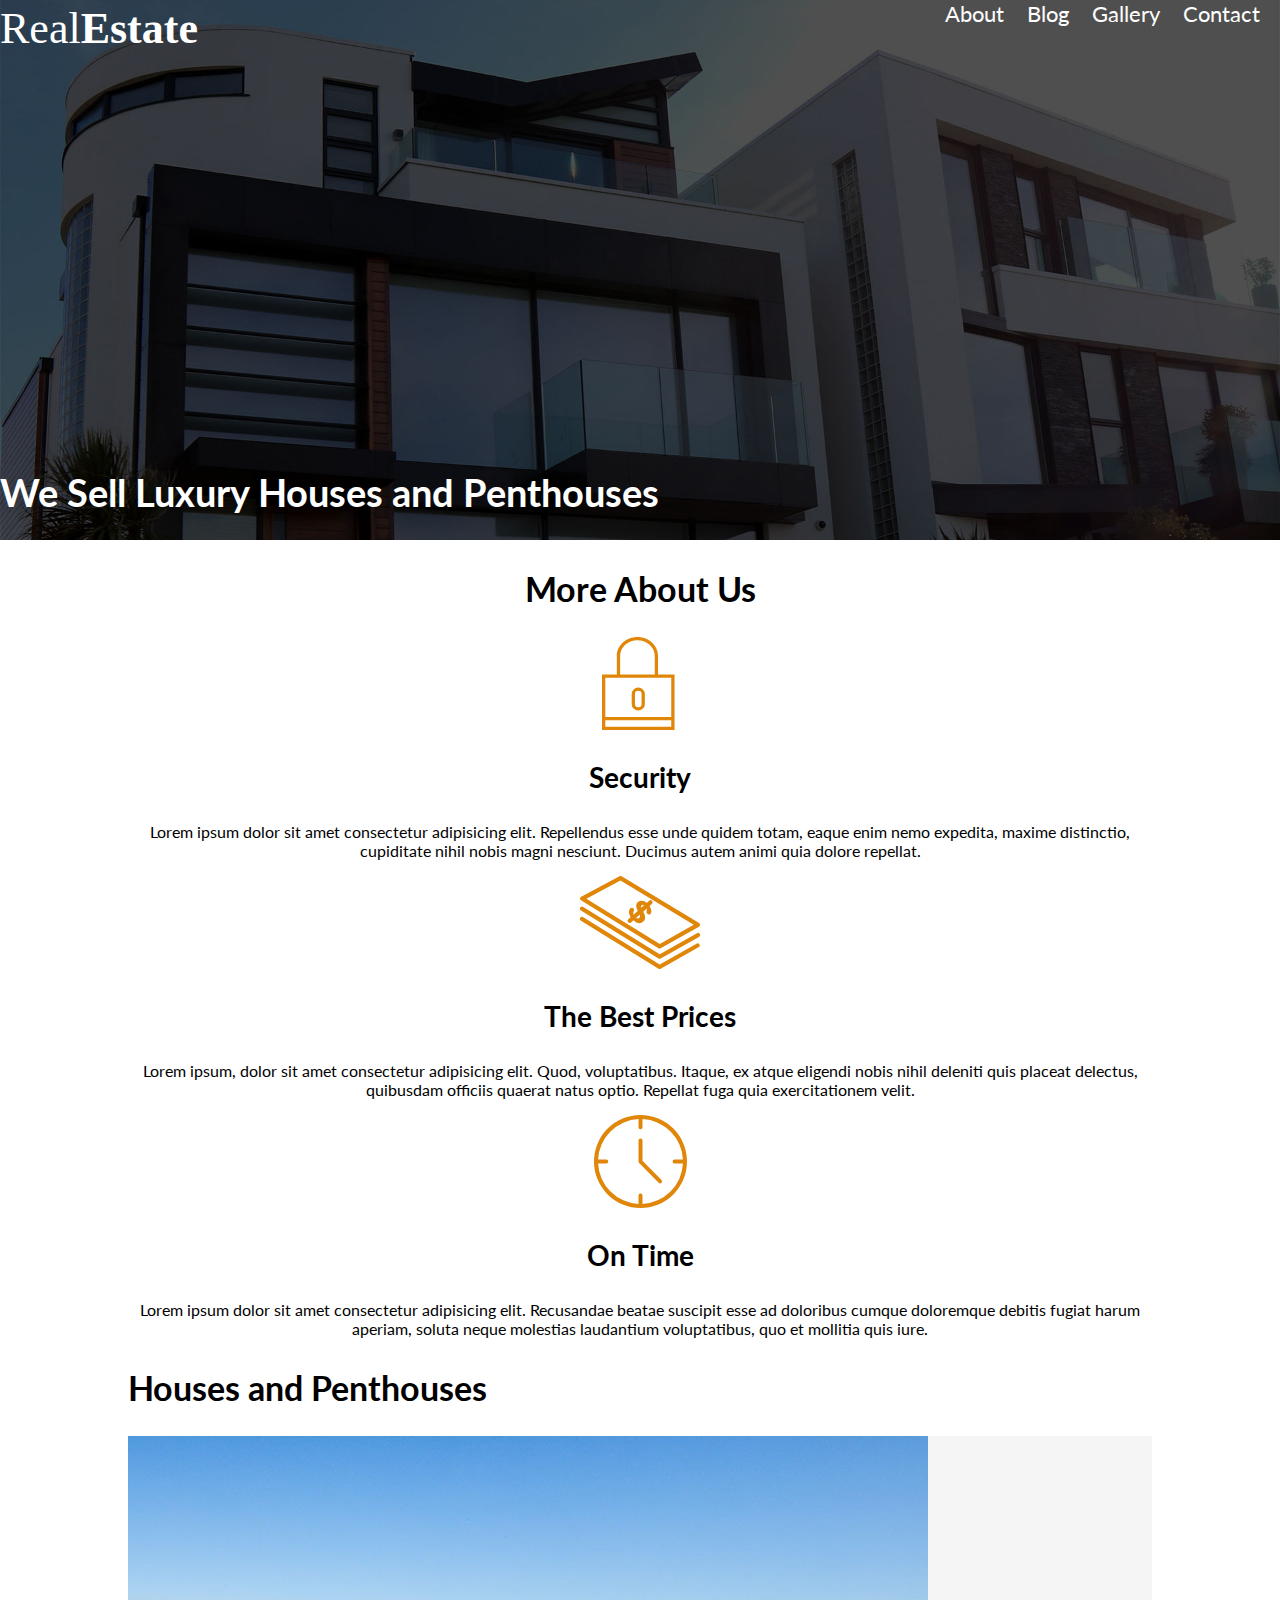
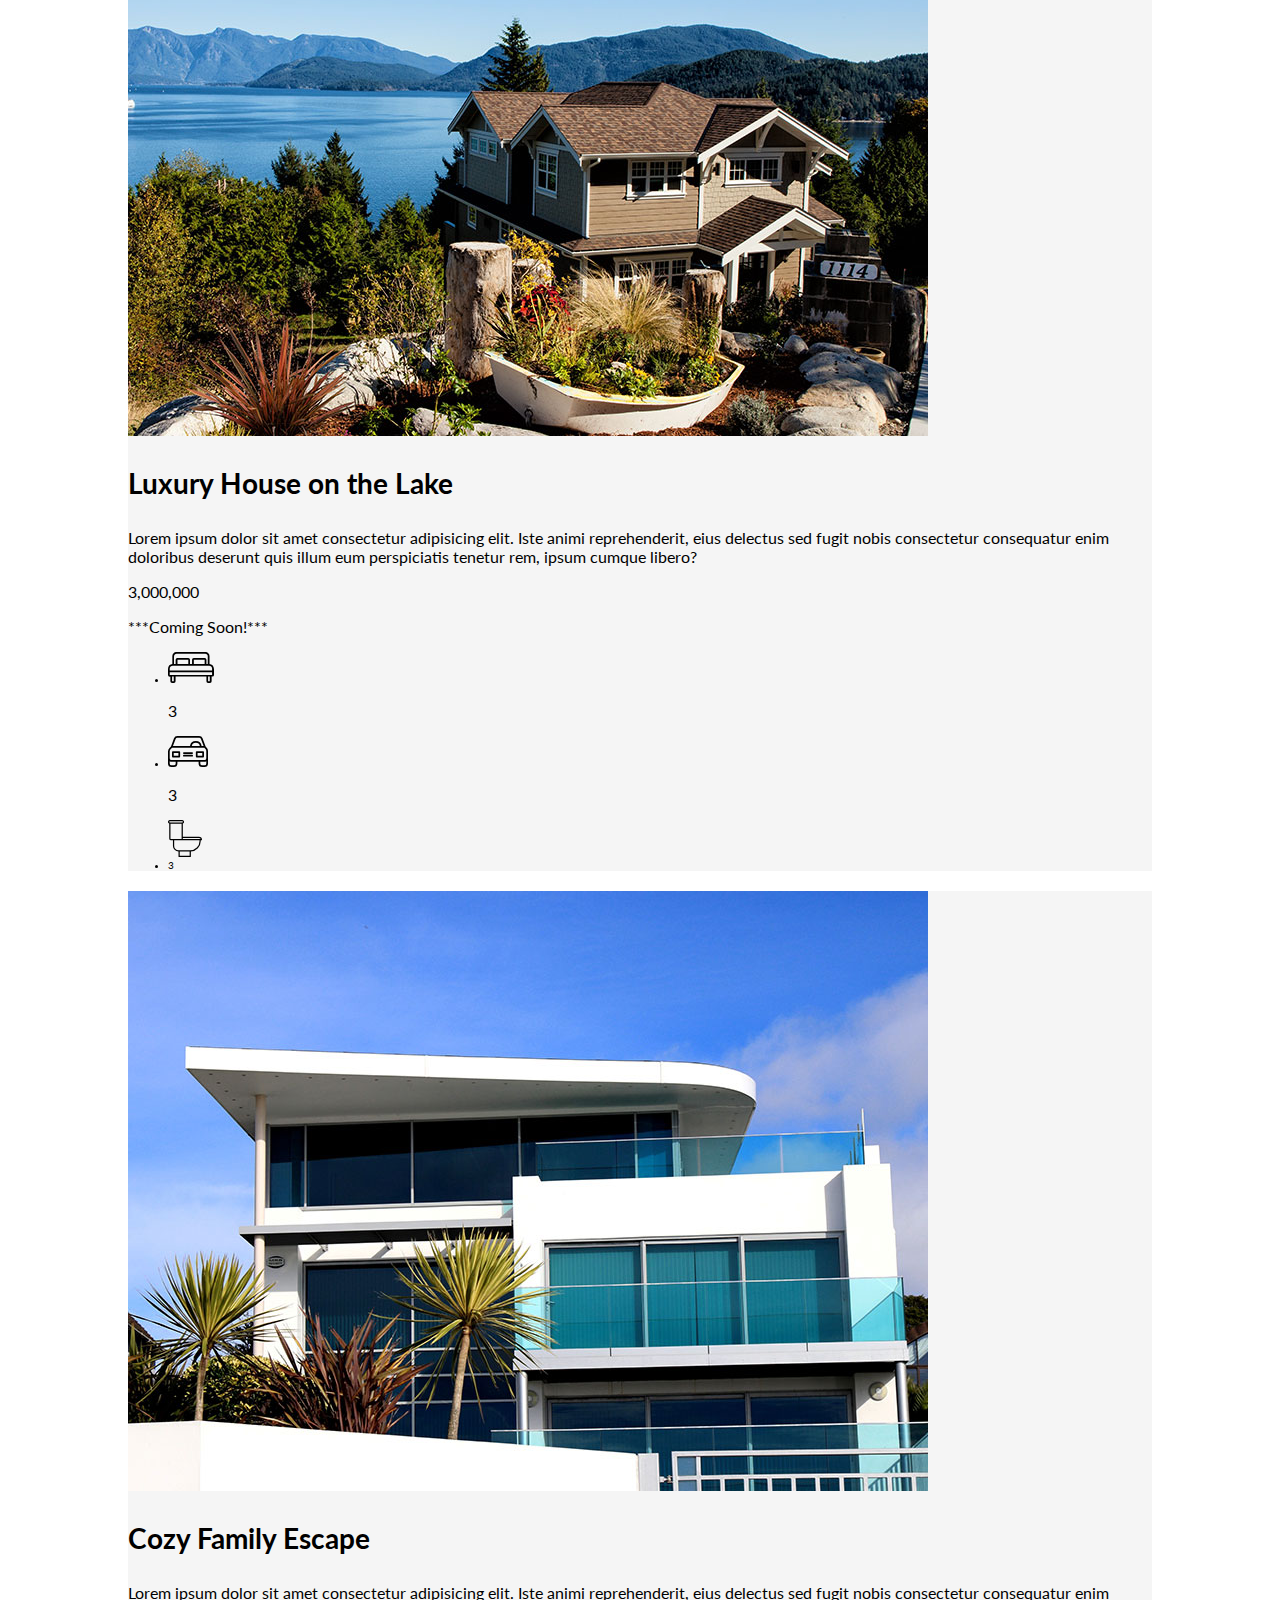
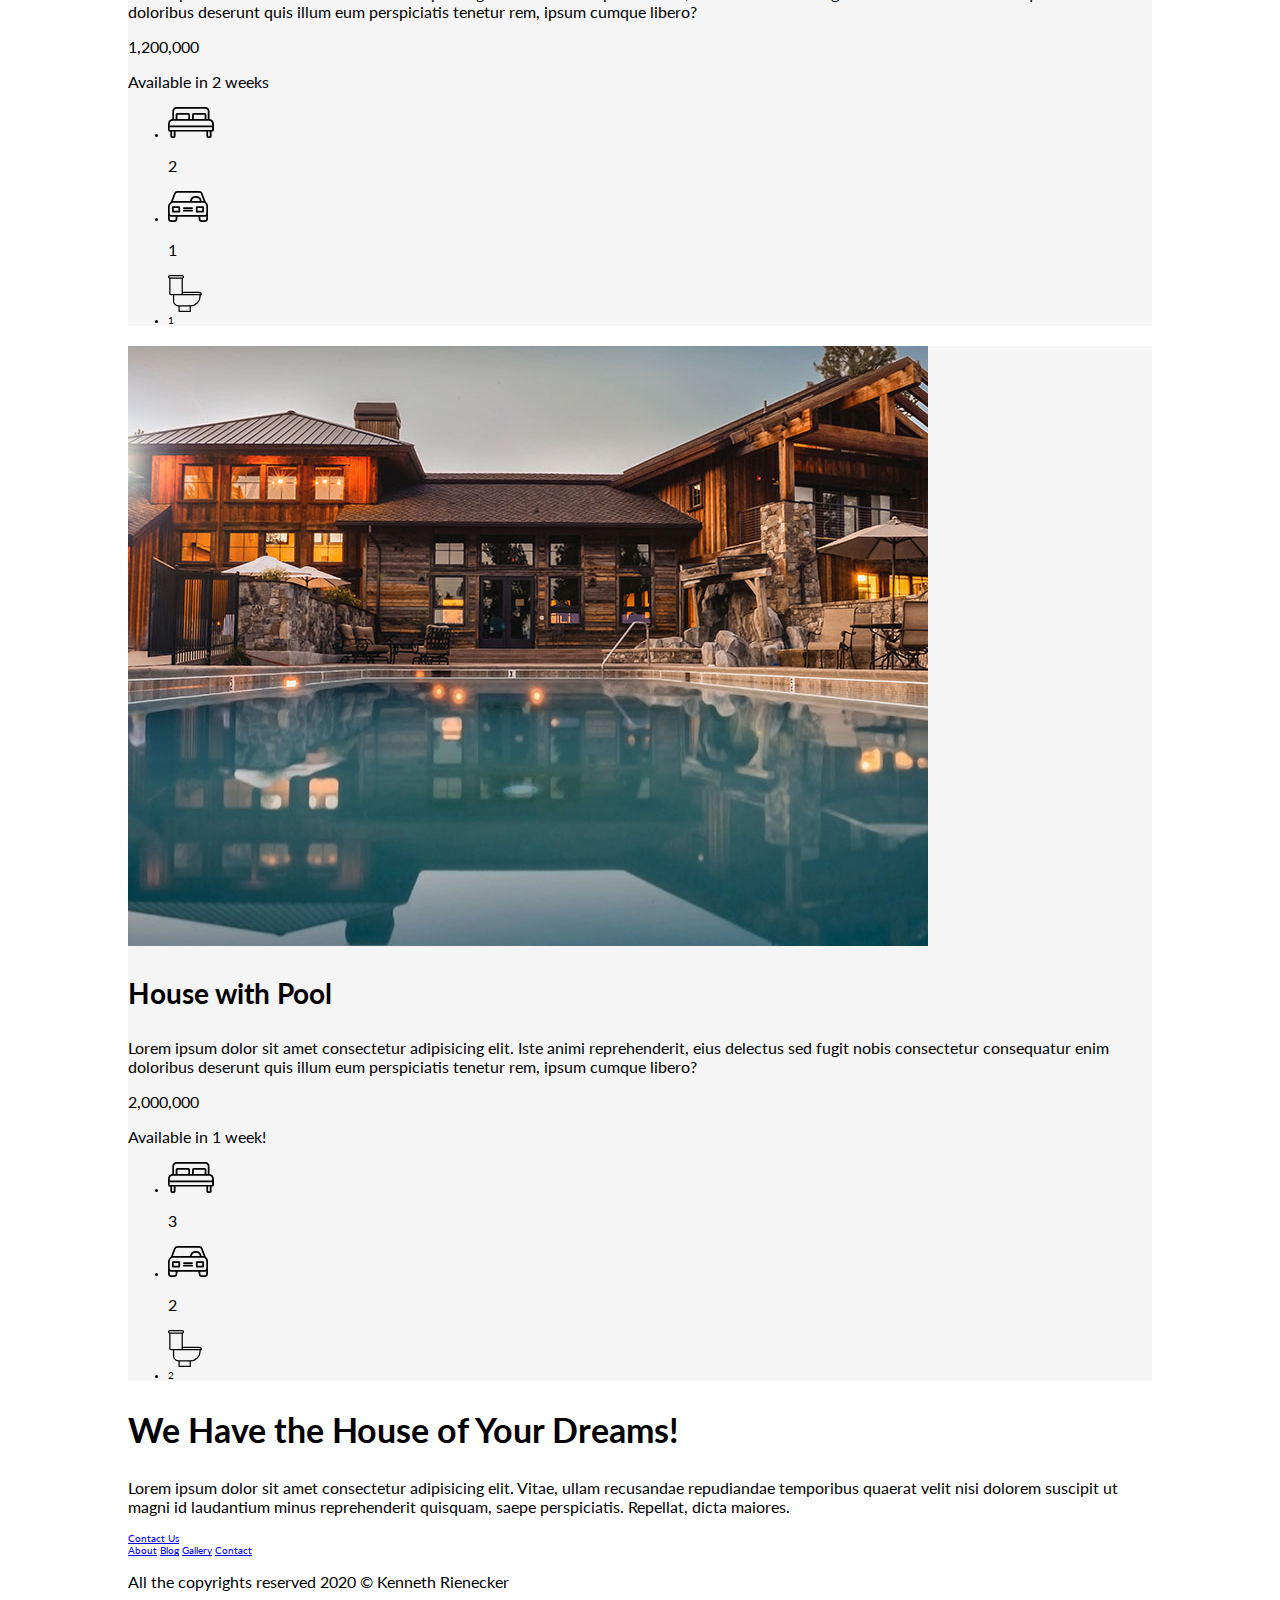
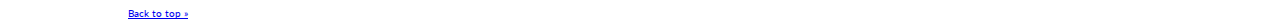
<file: index.html>
<!DOCTYPE html>
<html lang="en">
<head>
    <meta charset="UTF-8">
    <meta name="viewport" content="width=device-width, initial-scale=1.0">
    <link href="https://fonts.googleapis.com/css2?family=Lato:wght@300;400;700&display=swap" rel="stylesheet">
    <link rel="normalize" href="css/normalize.css">
    <link rel="stylesheet" href="css/mystyle.css">
    <title>Real Estate Agency</title>
</head>
<body>
    <header class="site-header-init">
   <div class="content-header">
        <div class="bar">
             <img src="img/logo.svg" alt="logo">

            <nav class="menu">
               <a href="about.html">About</a>
              <a href="blog.html">Blog</a>
               <a href="gallery.html">Gallery</a>
               <a href="contact.html">Contact</a>
           </nav>
        </div><!--close the bar-->
        <h1>We Sell Luxury Houses and Penthouses</h1>
    </div><!--closes content header-->
    </header>
<div class="container">
        <section>
            <h2 class="center">More About Us</h2>

            <div class="icon">
                <img src="img/icono1.svg" alt="security icon">
                <h3>Security</h3>
                <p>Lorem ipsum dolor sit amet consectetur adipisicing elit. Repellendus esse unde quidem totam, eaque enim nemo expedita, maxime distinctio, cupiditate nihil nobis magni nesciunt. Ducimus autem animi quia dolore repellat.</p>
            </div><!--closes first icon-->

            <div class="icon">
                <img src="img/icono2.svg" alt="price icon">
                <h3>The Best Prices</h3>
                <p>Lorem ipsum, dolor sit amet consectetur adipisicing elit. Quod, voluptatibus. Itaque, ex atque eligendi nobis nihil deleniti quis placeat delectus, quibusdam officiis quaerat natus optio. Repellat fuga quia exercitationem velit.</p>
            </div>

            <div class="icon">
                <img src="img/icono3.svg" alt= "On time icon">
                <h3>On Time</h3>
                <p>Lorem ipsum dolor sit amet consectetur adipisicing elit. Recusandae beatae suscipit esse ad doloribus cumque doloremque debitis fugiat harum aperiam, soluta neque molestias laudantium voluptatibus, quo et mollitia quis iure.</p>
            </div>
        </section>

        <main>
            <h2>Houses and Penthouses</h2>

            <div class="product">
            <!--Image First House annuncio1.jpg-->
                <img src="img/anuncio1.jpg" alt="house 1">
                <h3>Luxury House on the Lake</h3>
                <p>Lorem ipsum dolor sit amet consectetur adipisicing elit. Iste animi reprehenderit, eius delectus sed fugit nobis consectetur consequatur enim doloribus deserunt quis illum eum perspiciatis tenetur rem, ipsum cumque libero?</p>
                <p>3,000,000</p>
                <p>***Coming Soon!***</p>
                <ul>
                    <li> 
                    <img src="img/icono_dormitorio.svg" alt="bedrooms icon">
                    <p>3</p>
                    </li>
                    <li>
                        <img src="img/icono_estacionamiento.svg" alt="parking spaces icon">
                        <p>3</p>
                    </li>
                    <img src="img/icono_wc.svg" alt="wc icon">
                    <li>3</li>
                </ul>
            </div><!--closes first product-->
            <div class="product">
        <!--Image Second House annuncio1.jpg--> 
                        <img src="img/anuncio2.jpg" alt="house 2">
                <h3>Cozy Family Escape</h3>
                <p>Lorem ipsum dolor sit amet consectetur adipisicing elit. Iste animi reprehenderit, eius delectus sed fugit nobis consectetur consequatur enim doloribus deserunt quis illum eum perspiciatis tenetur rem, ipsum cumque libero?</p>
                <p>1,200,000</p>
                <p>Available in 2 weeks</p>
                <ul>
                    <li> 
                    <img src="img/icono_dormitorio.svg" alt="bedrooms icon">
                    <p>2</p>
                    </li>
                    <li>
                        <img src="img/icono_estacionamiento.svg" alt="parking spaces icon">
                        <p>1</p>
                    </li>
                    <img src="img/icono_wc.svg" alt="wc icon">
                    <li>1</li>
                </ul>
            </div>
            
            <div class="product">
        <!--Image third House annuncio1.jpg--> 
        
                <img src="img/anuncio3.jpg" alt="house 3">
                <h3>House with Pool</h3>
                <p>Lorem ipsum dolor sit amet consectetur adipisicing elit. Iste animi reprehenderit, eius delectus sed fugit nobis consectetur consequatur enim doloribus deserunt quis illum eum perspiciatis tenetur rem, ipsum cumque libero?</p>
                <p>2,000,000</p>
                <p>Available in 1 week!</p>
                <ul>
                    <li> 
                        <img src="img/icono_dormitorio.svg" alt="bedrooms icon">
                        <p>3</p>
                    </li>
                    <li>
                        <img src="img/icono_estacionamiento.svg" alt="parking spaces icon">
                        <p>2</p>
                    </li>
                    <img src="img/icono_wc.svg" alt="wc icon">
                    <li>2</li>
                </ul>

            </div>
        </main>

        <section>
            <h2>We Have the House of Your Dreams!</h2>
            <p>Lorem ipsum dolor sit amet consectetur adipisicing elit. Vitae, ullam recusandae repudiandae temporibus quaerat velit nisi dolorem suscipit ut magni id laudantium minus reprehenderit quisquam, saepe perspiciatis. Repellat, dicta maiores.</p>
            <a href="contact.html"> Contact Us</a>

        </section>

        <footer>
            <nav>
                <a href="about.html">About</a>
                <a href="blog.html">Blog</a>
                <a href="gallery.html">Gallery</a>
                <a href="contact.html">Contact</a>
            </nav>
            <p>All the copyrights reserved 2020 &copy; Kenneth Rienecker</p>
            <a href="#top">Back to top &raquo;</a>
        </footer>
</div><!--closes container-->
</body>
</html>
</file>
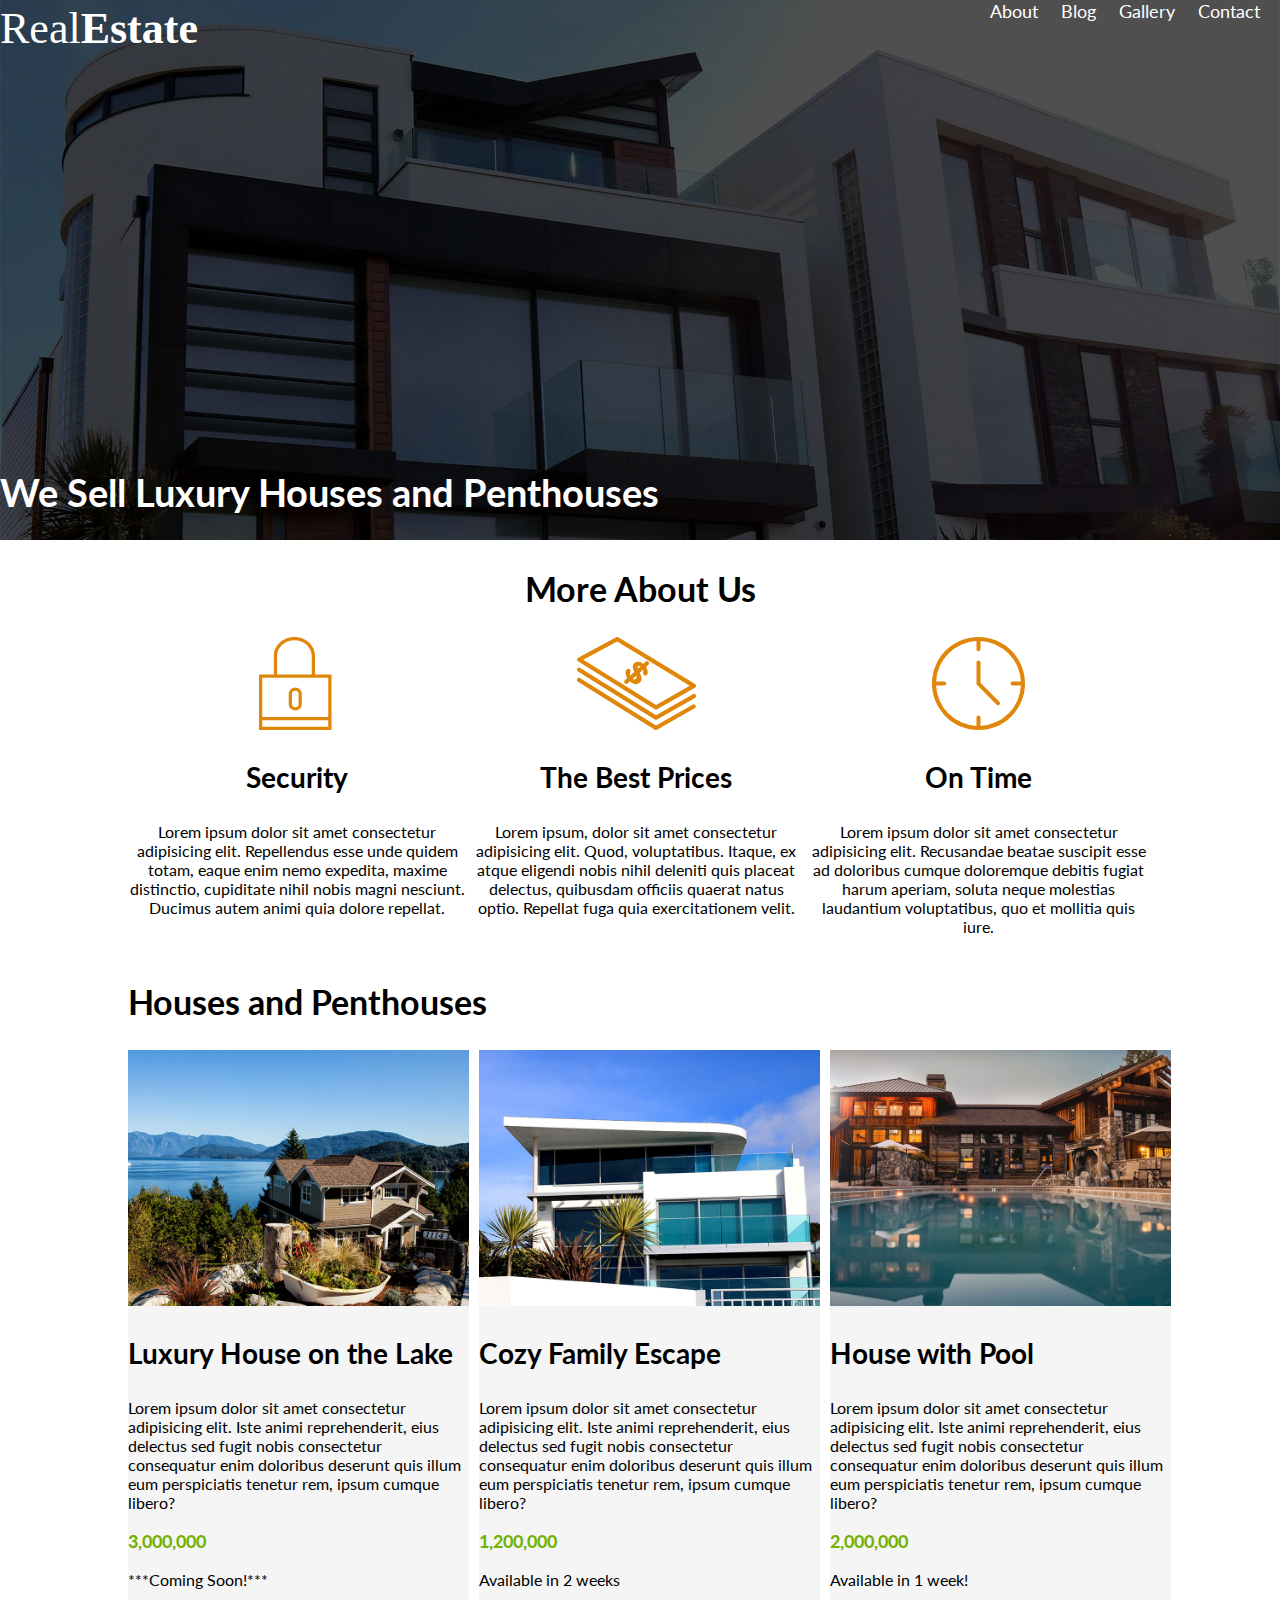
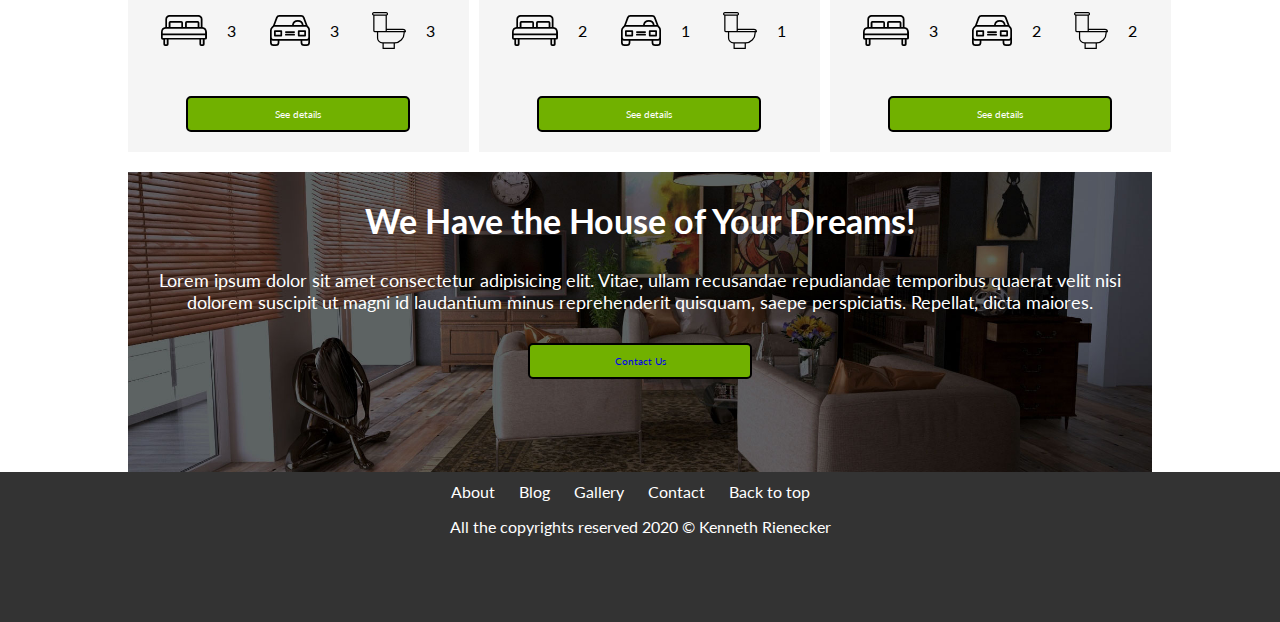
<file: Project/index.html>
<!DOCTYPE html>
<html lang="en">
<head>
    <meta charset="UTF-8">
    <meta name="viewport" content="width=device-width, initial-scale=1.0">
    <link href="https://fonts.googleapis.com/css2?family=Lato:wght@300;400;700&display=swap" rel="stylesheet">
    <link rel="normalize" href="css/normalize.css">
    <link rel="stylesheet" href="css/mystyle.css">
    <title>Real Estate Agency</title>
</head>
<body>
    <header class="site-header-init">
   <div class="content-header">
        <div class="bar">
            <a href="index.html">
                <img src="img/logo.svg" alt= "logo">
            </a>

            <div class="mobile-menu">
                <a href="#menu">
                    <img src="img/barras.svg" alt="hamburger menu">
                </a>
            </div>
            
            <nav id="menu" class="menu">
               <a href="about.html">About</a>
              <a href="blog.html">Blog</a>
               <a href="gallery.html">Gallery</a>
               <a href="contact.html">Contact</a>
           </nav>
        </div><!--close the bar-->
        <h1>We Sell Luxury Houses and Penthouses</h1>
    </div><!--closes content header-->
    </header>
<div class="container">
        <section>
            <h2 class="center">More About Us</h2>
                <div class="icon-container">
                    <div class="icon">
                        <img src="img/icono1.svg" alt="security icon">
                        <h3>Security</h3>
                        <p>Lorem ipsum dolor sit amet consectetur adipisicing elit. Repellendus esse unde quidem totam, eaque enim nemo expedita, maxime distinctio, cupiditate nihil nobis magni nesciunt. Ducimus autem animi quia dolore repellat.</p>
                    </div><!--closes first icon-->

                    <div class="icon">
                        <img src="img/icono2.svg" alt="price icon">
                        <h3>The Best Prices</h3>
                        <p>Lorem ipsum, dolor sit amet consectetur adipisicing elit. Quod, voluptatibus. Itaque, ex atque eligendi nobis nihil deleniti quis placeat delectus, quibusdam officiis quaerat natus optio. Repellat fuga quia exercitationem velit.</p>
                    </div>

                    <div class="icon">
                        <img src="img/icono3.svg" alt= "On time icon">
                        <h3>On Time</h3>
                        <p>Lorem ipsum dolor sit amet consectetur adipisicing elit. Recusandae beatae suscipit esse ad doloribus cumque doloremque debitis fugiat harum aperiam, soluta neque molestias laudantium voluptatibus, quo et mollitia quis iure.</p>
                    </div>
                </div>
            </section>

            <main>
                <h2>Houses and Penthouses</h2>
                <div class="product-container">
                <div class="product">
                <!--Image First House annuncio1.jpg-->
                    <img src="img/anuncio1.jpg" alt="house 1">
                    <h3>Luxury House on the Lake</h3>
                    <p>Lorem ipsum dolor sit amet consectetur adipisicing elit. Iste animi reprehenderit, eius delectus sed fugit nobis consectetur consequatur enim doloribus deserunt quis illum eum perspiciatis tenetur rem, ipsum cumque libero?</p>
                    <p class="price">3,000,000</p>
                    <p>***Coming Soon!***</p>
                    <ul>
                        <li> 
                        <img src="img/icono_dormitorio.svg" alt="bedrooms icon">
                        <p>3</p>
                        </li>
                        <li>
                            <img src="img/icono_estacionamiento.svg" alt="parking spaces icon">
                            <p>3</p>
                        </li>
                    <li>
                        <img src="img/icono_wc.svg" alt="wc icon">
                        <p>3</p>
                    </li>
                    </ul>

                        <div class="details">
                            <a href="#" class="btn">See details</a>
                    </div>
                </div><!--closes first product-->
                <div class="product">
        <!--Image Second House annuncio1.jpg--> 
                        <img src="img/anuncio2.jpg" alt="house 2">
                <h3>Cozy Family Escape</h3>
                <p>Lorem ipsum dolor sit amet consectetur adipisicing elit. Iste animi reprehenderit, eius delectus sed fugit nobis consectetur consequatur enim doloribus deserunt quis illum eum perspiciatis tenetur rem, ipsum cumque libero?</p>
                <p class="price">1,200,000</p>
                <p>Available in 2 weeks</p>
                <ul>
                    <li> 
                    <img src="img/icono_dormitorio.svg" alt="bedrooms icon">
                    <p>2</p>
                    </li>
                    <li>
                    <img src="img/icono_estacionamiento.svg" alt="parking spaces icon">
                    <p>1</p>
                    </li>
                    <li>
                    <img src="img/icono_wc.svg" alt="wc icon">
                    <p>1</p>
                </li>
                </ul>
    
                <div class="details">
                    <a href="#" class="btn">See details</a>
            </div>
        </div>
            
        <div class="product">
        <!--Image third House annuncio1.jpg--> 
        
                <img src="img/anuncio3.jpg" alt="house 3">
                <h3>House with Pool</h3>
                <p>Lorem ipsum dolor sit amet consectetur adipisicing elit. Iste animi reprehenderit, eius delectus sed fugit nobis consectetur consequatur enim doloribus deserunt quis illum eum perspiciatis tenetur rem, ipsum cumque libero?</p>
                <p class="price">2,000,000</p>
                <p>Available in 1 week!</p>
                <ul>
                    <li> 
                        <img src="img/icono_dormitorio.svg" alt="bedrooms icon">
                        <p>3</p>
                    </li>
                    <li>
                        <img src="img/icono_estacionamiento.svg" alt="parking spaces icon">
                        <p>2</p>
                    </li>
                <li>
                    <img src="img/icono_wc.svg" alt="wc icon">
                    <p>2</p>
                </li>
                </ul>
                <div class="details">
                    <a href="#" class="btn">See details</a>
                </div>
            </div>    
        </div><!--closes products container-->
        </main>

        <section class="contact-section">
            <div class="contact-text">
                <h2 class="center">We Have the House of Your Dreams!</h2>
                <p class="contat-text">Lorem ipsum dolor sit amet consectetur adipisicing elit. Vitae, ullam recusandae repudiandae temporibus quaerat velit nisi dolorem suscipit ut magni id laudantium minus reprehenderit quisquam, saepe perspiciatis. Repellat, dicta maiores.</p>
                
                <div clas="contact-btn">
                <a class="btn" href="contact.html"> Contact Us</a>
                </div>
            </div>
            
        </section>
    </div><!--closes container-->
        <footer>
            <nav>
                <a href="about.html">About</a>
                <a href="blog.html">Blog</a>
                <a href="gallery.html">Gallery</a>
                <a href="contact.html">Contact</a>
                <a href="#top">Back to top</a>
            </nav>
            <p>All the copyrights reserved 2020 &copy; Kenneth Rienecker</p>
           
        </footer>

</body>
</html>
</file>
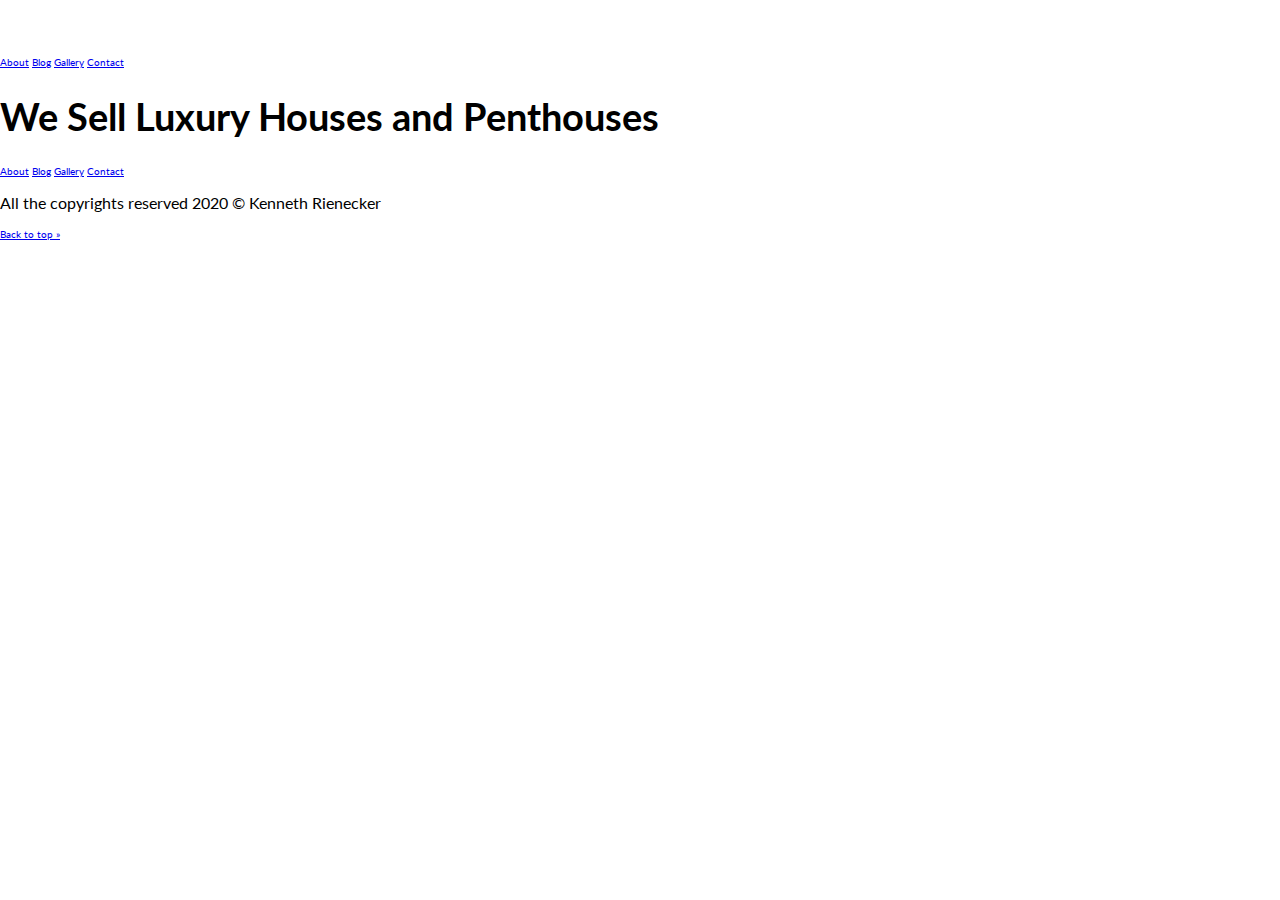
<file: about.html>
<!DOCTYPE html>
<html lang="en">
<head>
    <meta charset="UTF-8">
    <meta name="viewport" content="width=device-width, initial-scale=1.0">
    <title>About</title>
    <link href="https://fonts.googleapis.com/css2?family=Lato:wght@300;400;700&display=swap" rel="stylesheet">
    <link rel="stylesheet" href="css/mystyle.css">
</head>

<body>
    <header>
        <img src="img/logo.svg" alt="logo">

        <nav>
            <a href="about.html">About</a>
            <a href="blog.html">Blog</a>
            <a href="gallery.html">Gallery</a>
            <a href="contact.html">Contact</a>
        </nav>

        <h1>We Sell Luxury Houses and Penthouses</h1>
    </header>
    <main>

    </main>
    
    <footer>
        <nav>
            <a href="about.html">About</a>
            <a href="blog.html">Blog</a>
            <a href="gallery.html">Gallery</a>
            <a href="contact.html">Contact</a>
        </nav>
        <p>All the copyrights reserved 2020 &copy; Kenneth Rienecker</p>
        <a href="#top">Back to top &raquo;</a>
    </footer>
</body>

</html>
</file>
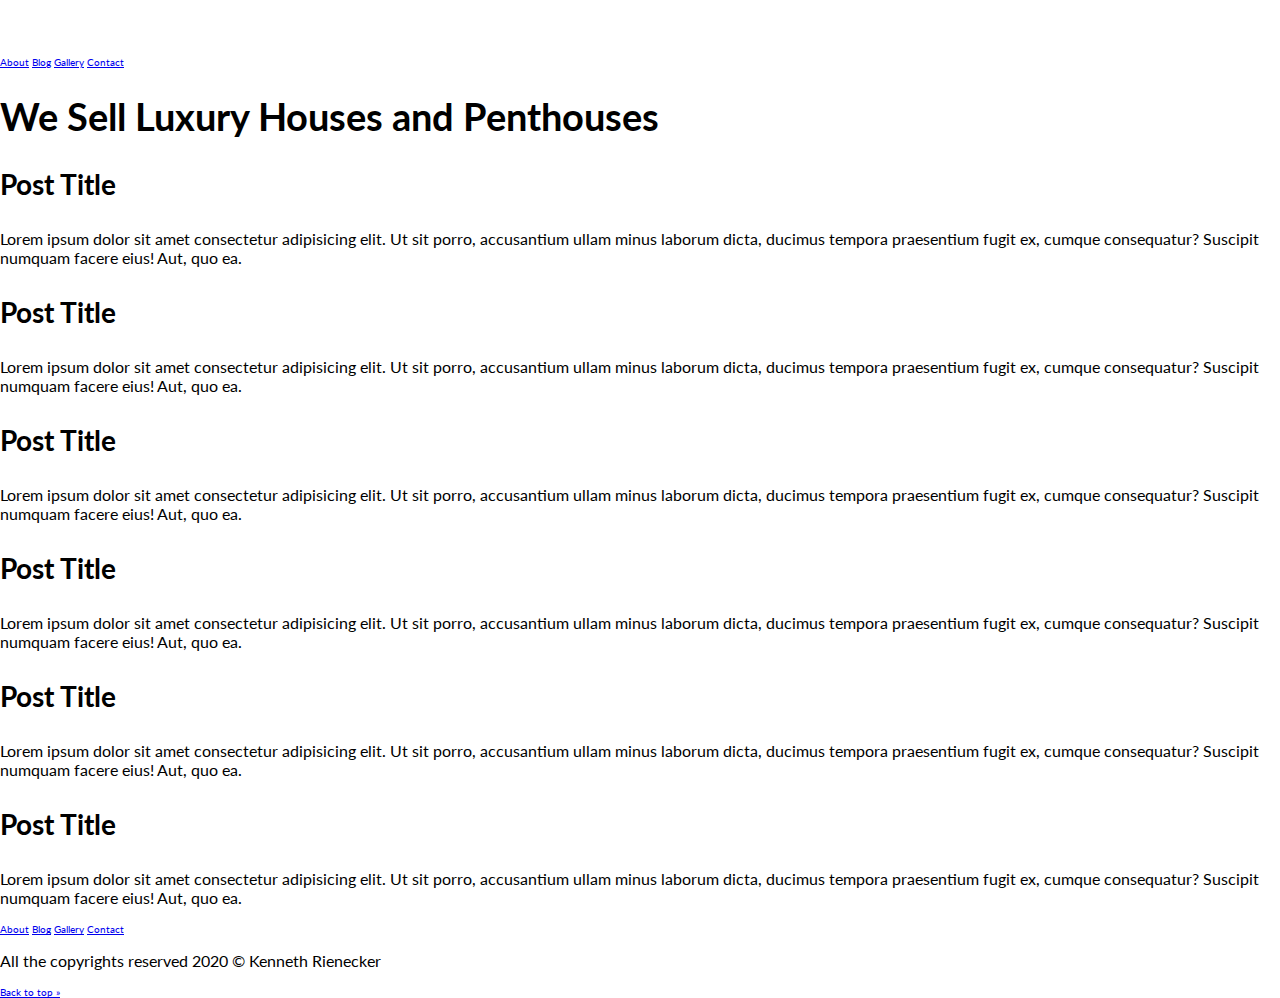
<file: blog.html>
<!DOCTYPE html>
<html lang="en">
<head>
    <meta charset="UTF-8">
    <meta name="viewport" content="width=device-width, initial-scale=1.0">
    <title>Blog</title>
    <link href="https://fonts.googleapis.com/css2?family=Lato:wght@300;400;700&display=swap" rel="stylesheet">
    <link rel="stylesheet" href="css/mystyle.css">
</head>

<body>
    <header>
        <img src="img/logo.svg" alt="logo">

        <nav>
            <a href="about.html">About</a>
            <a href="blog.html">Blog</a>
            <a href="gallery.html">Gallery</a>
            <a href="contact.html">Contact</a>
        </nav>

        <h1>We Sell Luxury Houses and Penthouses</h1>
    </header>
    <main>
        <div class="post">
            <h3> Post Title</h3>
            <p>Lorem ipsum dolor sit amet consectetur adipisicing elit. Ut sit porro, accusantium ullam minus laborum dicta, ducimus tempora praesentium fugit ex, cumque consequatur? Suscipit numquam facere eius! Aut, quo ea.</p>
        </div>

        <div class="post">
            <h3> Post Title</h3>
            <p>Lorem ipsum dolor sit amet consectetur adipisicing elit. Ut sit porro, accusantium ullam minus laborum dicta, ducimus tempora praesentium fugit ex, cumque consequatur? Suscipit numquam facere eius! Aut, quo ea.</p>
        </div>

        <div class="post">
            <h3> Post Title</h3>
            <p>Lorem ipsum dolor sit amet consectetur adipisicing elit. Ut sit porro, accusantium ullam minus laborum dicta, ducimus tempora praesentium fugit ex, cumque consequatur? Suscipit numquam facere eius! Aut, quo ea.</p>
        </div>

        <div class="post">
            <h3> Post Title</h3>
            <p>Lorem ipsum dolor sit amet consectetur adipisicing elit. Ut sit porro, accusantium ullam minus laborum dicta, ducimus tempora praesentium fugit ex, cumque consequatur? Suscipit numquam facere eius! Aut, quo ea.</p>
        </div>

        <div class="post">
            <h3> Post Title</h3>
            <p>Lorem ipsum dolor sit amet consectetur adipisicing elit. Ut sit porro, accusantium ullam minus laborum dicta, ducimus tempora praesentium fugit ex, cumque consequatur? Suscipit numquam facere eius! Aut, quo ea.</p>
        </div>

        <div class="post">
            <h3> Post Title</h3>
            <p>Lorem ipsum dolor sit amet consectetur adipisicing elit. Ut sit porro, accusantium ullam minus laborum dicta, ducimus tempora praesentium fugit ex, cumque consequatur? Suscipit numquam facere eius! Aut, quo ea.</p>
        </div>

    </main>
    
    <footer>
        <nav>
            <a href="about.html">About</a>
            <a href="blog.html">Blog</a>
            <a href="gallery.html">Gallery</a>
            <a href="contact.html">Contact</a>
        </nav>
        <p>All the copyrights reserved 2020 &copy; Kenneth Rienecker</p>
        <a href="#top">Back to top &raquo;</a>
    </footer>
</body>

</html>
</file>
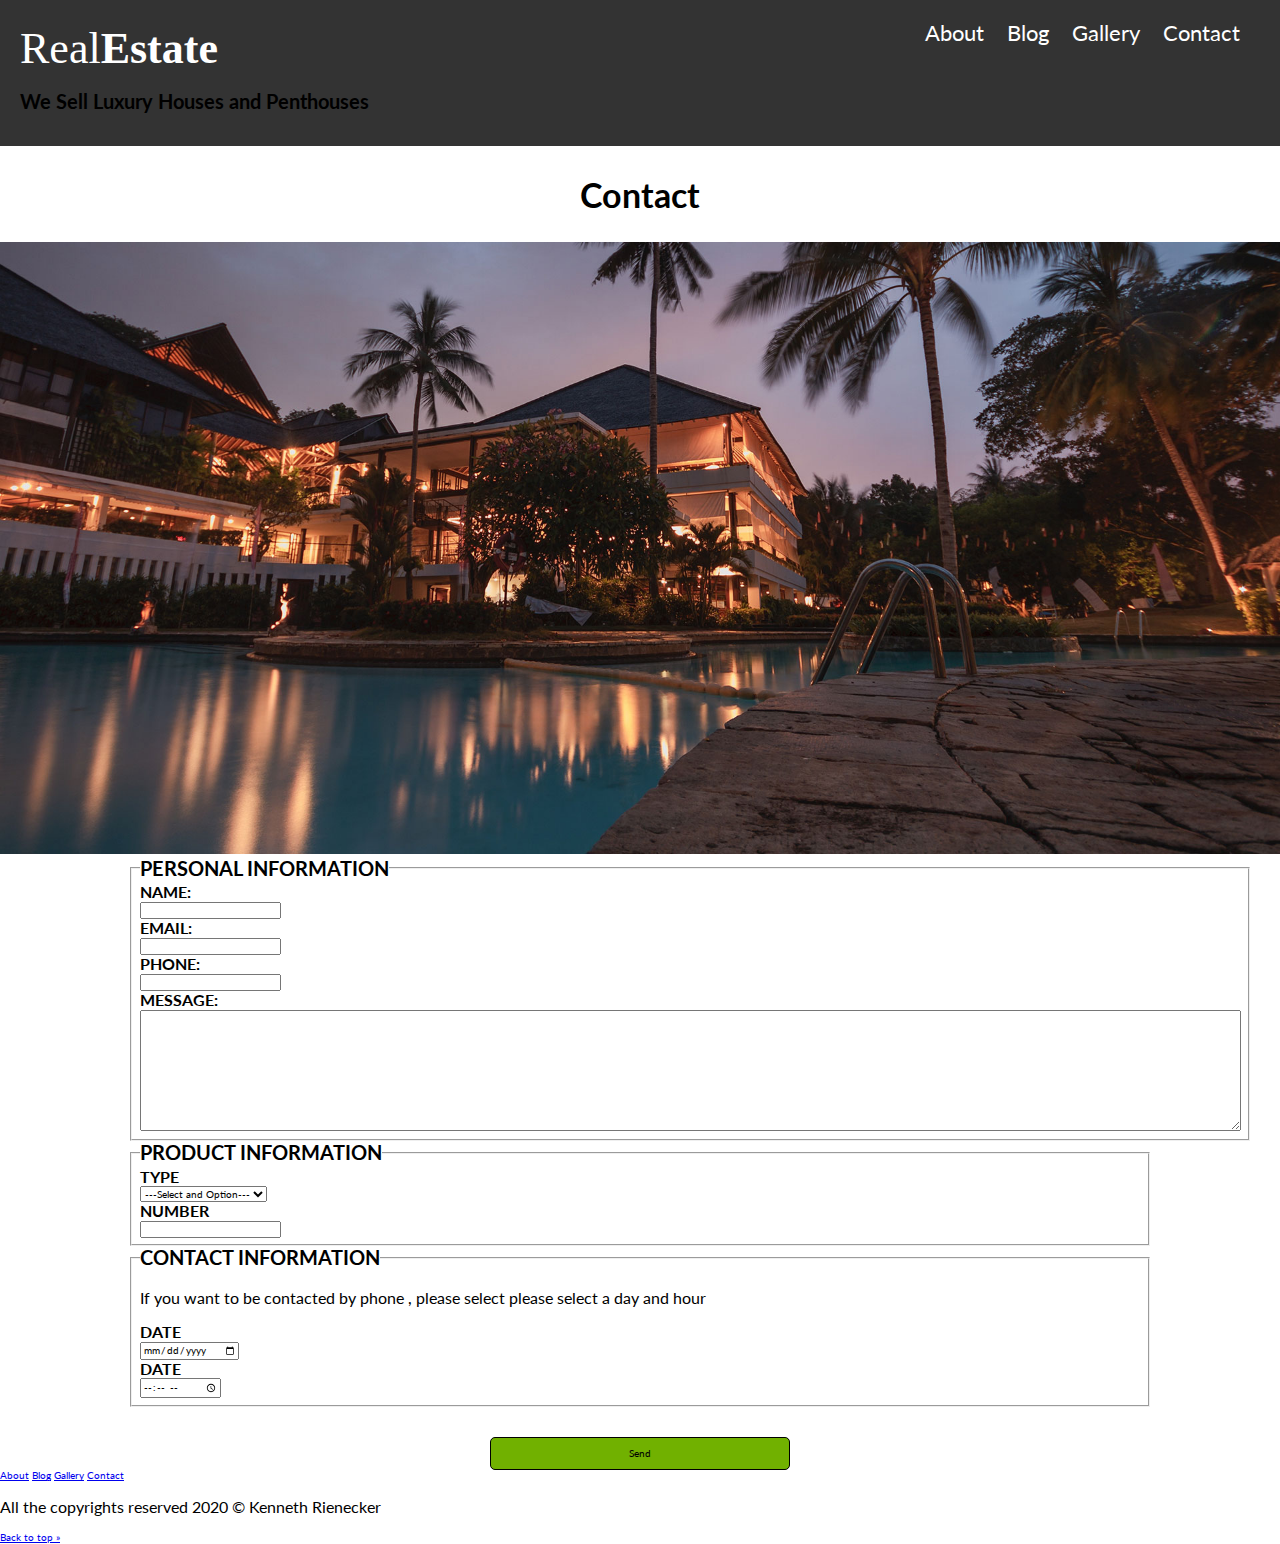
<file: contact.html>
<!DOCTYPE html>
<html lang="en">
<head>
    <meta charset="UTF-8">
    <meta name="viewport" content="width=device-width, initial-scale=1.0">
    <link href="https://fonts.googleapis.com/css2?family=Lato:wght@300;400;700&display=swap" rel="stylesheet">
    <link rel="stylesheet" href="css/mystyle.css">
    <link rel="stylesheet" href="css/normalize.css">
    <link rel="stylesheet" href="css/contact.css">
    <title>Contact</title>
</head>
<body>
    <header class="site-header">
        <div class="content header">
            <div class="bar">
                <a href="index.html"><img src="img/logo.svg" alt="logo"></a>
                <nav class="menu">
                   <a href="about.html">About</a>
                   <a href="blog.html">Blog</a>
                   <a href="gallery.html">Gallery</a>
                   <a href="contact.html">Contact</a>
               </nav>
           </div>
           <h1>We Sell Luxury Houses and Penthouses</h1>
           </div>
   </header>
   <h2 class="center">Contact</h2>
   <img src="img/destacada.jpg" alt="just a picture">
   <main class="container">
        <form action="#">
            <fieldset>
                <legend>Personal Information</legend>
                <label for="name">Name:</label>
                <input type="text" name="name" id="userName">

                <label for="email">Email:</label>
                <input type="text" Email="email" id="userEmail">

                <label for="phone">Phone:</label>
                <input type="tel" Email="phone" id="userPhone">

                <label for="message">Message:</label>
                <textarea name="message" Email="userMessage" cols="180" rows="10"></textarea>
            </fieldset>

            <fieldset>
                <legend>Product Information</legend>
                <label for="type">Type</label>
                <select name="type" id="product">
                    <option value="" selected disabled> ---Select and Option---</option>
                    <option value="sell">Sell</option>
                    <option value="buy">Buy</option>
                </select>

                <label for="number">Number</label>
                <input type="number" name="number" id="productNumber">
            </fieldset>

            <fieldset>
                <legend>Contact Information</legend>
                <p>If you want to be contacted by phone , please select please select a day and hour</p>

                <label for="date">Date</label>
                <input type="date" name="date" id="date">

                <label for="hour">Date</label>
                <input type="time" name="hour" id="hour">
            </fieldset>

            <div class="btn-form">
                <input class="btn" type="submit" value="Send">
            </div>
        </form>

   </main>

   <footer>
    <nav>
        <a href="about.html">About</a>
        <a href="blog.html">Blog</a>
        <a href="gallery.html">Gallery</a>
        <a href="contact.html">Contact</a>
    </nav>
    <p>All the copyrights reserved 2020 &copy; Kenneth Rienecker</p>
    <a href="#top">Back to top &raquo;</a>
</footer>
</body>
</html>
</file>
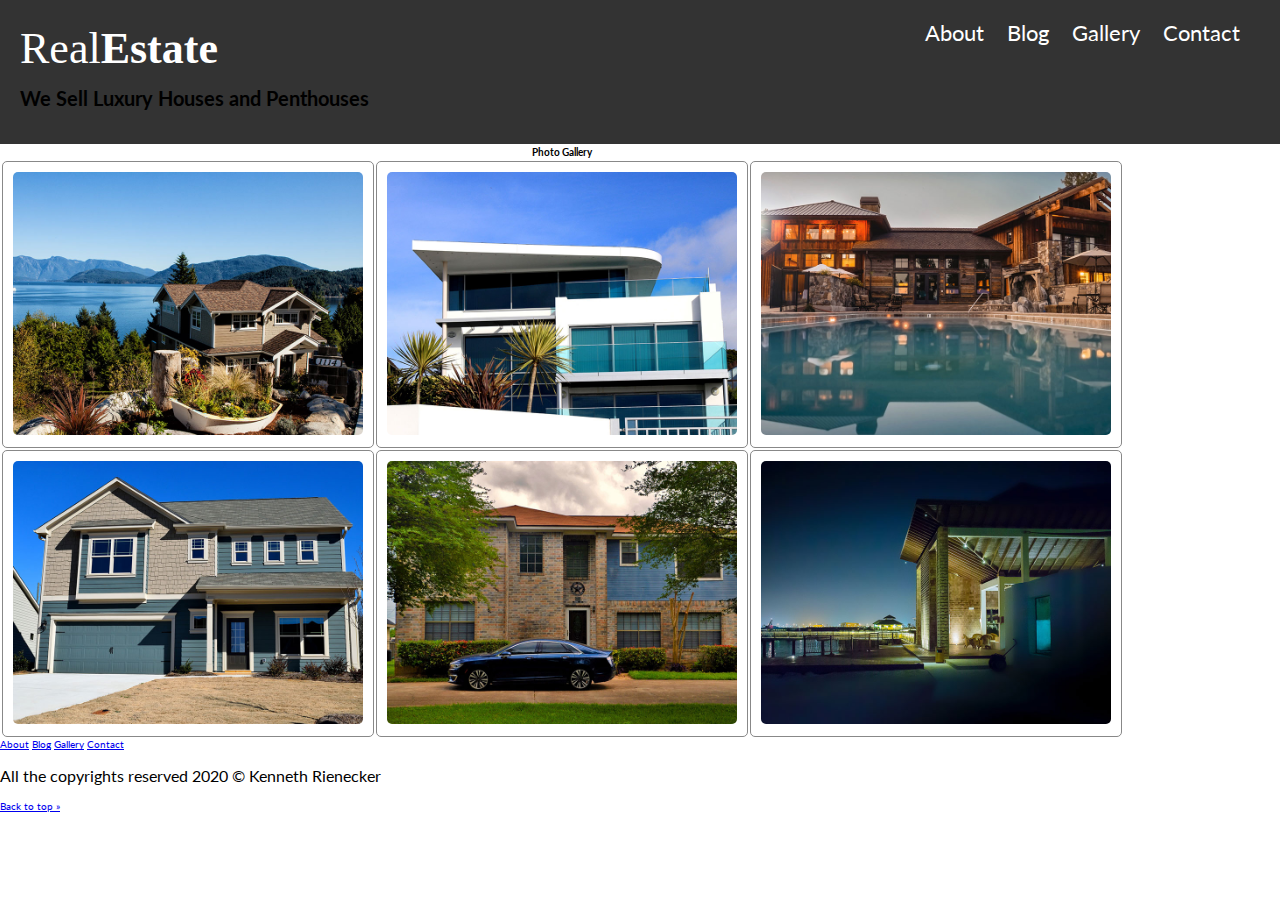
<file: gallery.html>
<!DOCTYPE html>
<html lang="en">
<head>
    <meta charset="UTF-8">
    <meta name="viewport" content="width=device-width, initial-scale=1.0">
    <title>Gallery</title>
    <link href="https://fonts.googleapis.com/css2?family=Lato:wght@300;400;700&display=swap" rel="stylesheet">
    <link rel="stylesheet" href="css/mystyle.css">
    <link rel="stylesheet" href="css/normalize.css">

    <style>
        td{
            border: 1px solid rgb(136,136, 136);
            border-radius: 5px;
            padding: 10px;
        }

        td img{
            width:350px;
            border-radius: 5px;
        }

        td img:hover{
            transform: scale(1.5);
        }
    </style>
</head>

<body>
    <header class="site-header">
         <div class="content header">
             <div class="bar">
                 <img src="img/logo.svg" alt="logo">
                 <nav class="menu">
                    <a href="about.html">About</a>
                    <a href="blog.html">Blog</a>
                    <a href="gallery.html">Gallery</a>
                    <a href="contact.html">Contact</a>
                </nav>
            </div>
            <h1>We Sell Luxury Houses and Penthouses</h1>
            </div>
    </header>

    <main>
        <!--<table border="1">
            <tr>
                <td colspan="3">Students</td>
            </tr>
            <tr>
                <th>name</th>
                <th>age</th>
                <th>grade</th>
            </tr>

            <tr>
                <td>Charles</td>
                <td>28</td>
                <td>A-</td>
            </tr>

            <tr>
                <td>Luis</td>
                <td>22</td>
                <td>F</td>
            </tr>
        </table>-->
        <table>
            <tr>
                <th colspan="3"> Photo Gallery</th>
            </tr>
            <tr>
                <td><img src="img/anuncio1.jpg" alt="photo 1"> </td>
                <td><img src="img/anuncio2.jpg" alt="photo 2"> </td>
                <td><img src="img/anuncio3.jpg" alt="photo 3"> </td>
            </tr>

            <tr>
                <td><img src="img/anuncio4.jpg" alt="photo 4"> </td>
                <td><img src="img/anuncio5.jpg" alt="photo 5"> </td>
                <td><img src="img/anuncio6.jpg" alt="photo 6"> </td>
            </tr>
        </table>

    </main>

    <footer>
        <nav>
            <a href="about.html">About</a>
            <a href="blog.html">Blog</a>
            <a href="gallery.html">Gallery</a>
            <a href="contact.html">Contact</a>
        </nav>
        <p>All the copyrights reserved 2020 &copy; Kenneth Rienecker</p>
        <a href="#top">Back to top &raquo;</a>
    </footer>
</body>

</html>
</file>
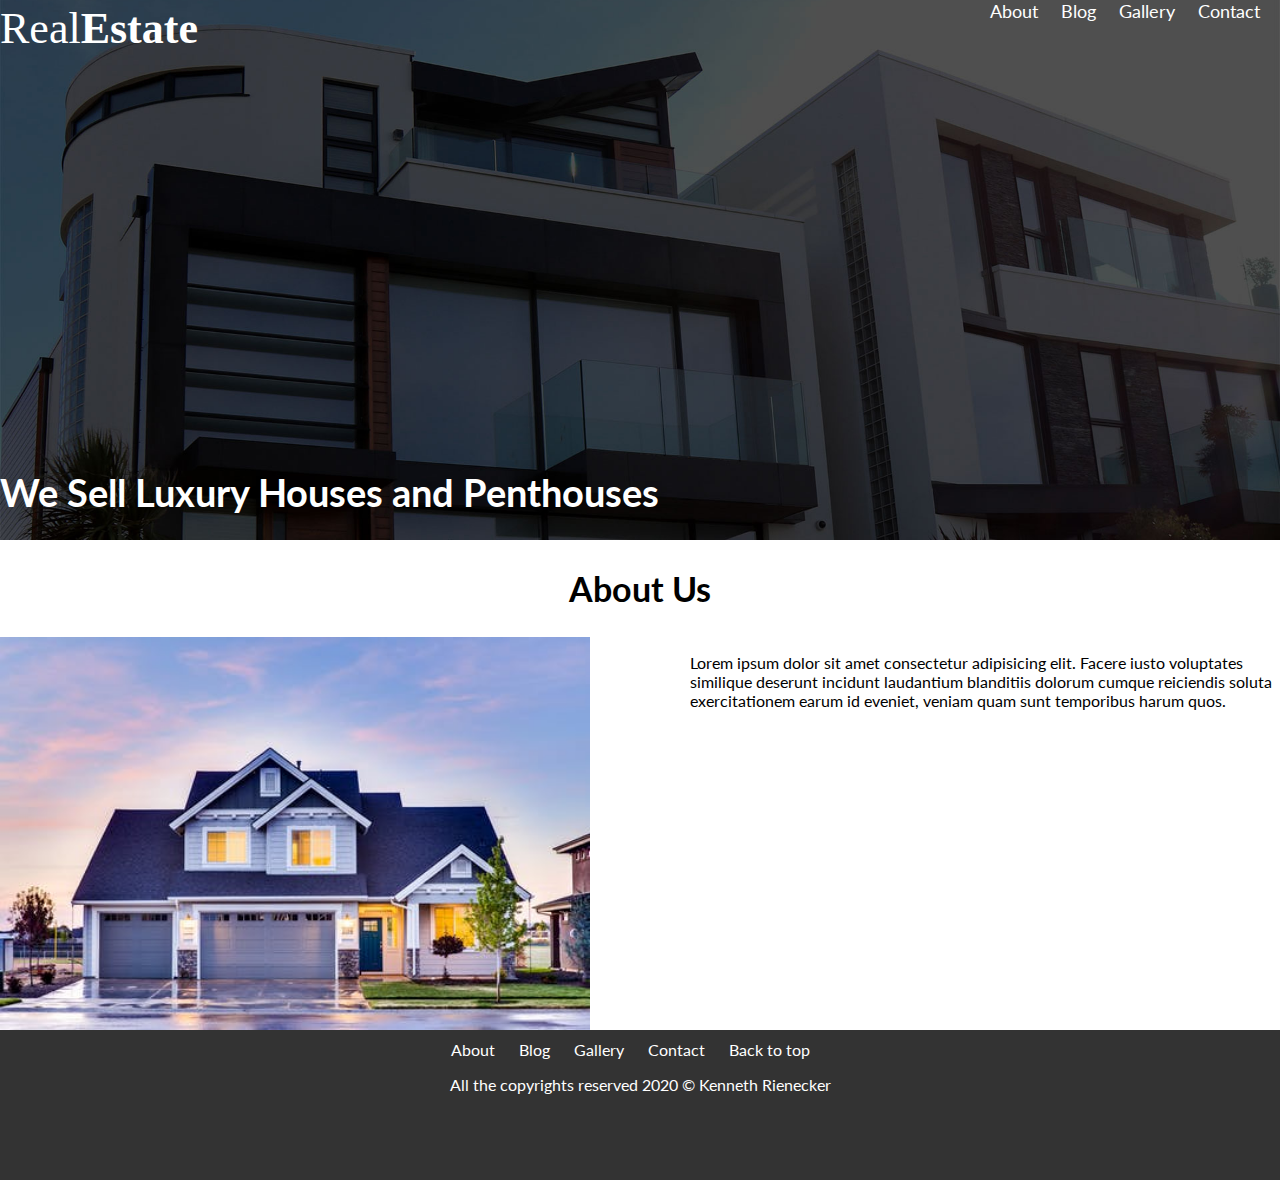
<file: Project/about.html>
<!DOCTYPE html>
<head>
    <meta charset="UTF-8">
    <meta name="viewport" content="width=device-width, initial-scale=1.0">
    <link href="https://fonts.googleapis.com/css2?family=Lato:wght@300;400;700&display=swap" rel="stylesheet">
    <link rel="normalize" href="css/normalize.css">
    <link rel="stylesheet" href="css/mystyle.css">
    <title>About</title>
</head>
<body>
    <header class="site-header-init">
   <div class="content-header">
        <div class="bar">
            <a href="index.html">
                <img src="img/logo.svg" alt= "logo">
            </a>

            <div class="mobile-menu">
                <a href="#menu">
                    <img src="img/barras.svg" alt="hamburger menu">
                </a>
            </div>
            
            <nav id="menu" class="menu">
               <a href="about.html">About</a>
              <a href="blog.html">Blog</a>
               <a href="gallery.html">Gallery</a>
               <a href="contact.html">Contact</a>
           </nav>
        </div><!--close the bar-->
        <h1>We Sell Luxury Houses and Penthouses</h1>
    </div><!--closes content header-->
    </header>
       
<main class="about-main">
    

    

    <h2 class="aboutustitle">About Us</h2>
    <div class="aboutcontent">
        <img src="123.jpeg" alt="About us Home Image" class="about-sec">
        <p class="about-sec">Lorem ipsum dolor sit amet consectetur adipisicing elit. Facere iusto voluptates similique deserunt incidunt laudantium blanditiis dolorum cumque reiciendis soluta exercitationem earum id eveniet, veniam quam sunt temporibus harum quos.</p>
    </div>
</main>
  



    <footer>
        <nav>
            <a href="about.html">About</a>
            <a href="blog.html">Blog</a>
            <a href="gallery.html">Gallery</a>
            <a href="contact.html">Contact</a>
            <a href="#top">Back to top</a>
            
        </nav>
        
        <p>All the copyrights reserved 2020 &copy; Kenneth Rienecker</p>
    </footer>
</body>



</html>
</file>
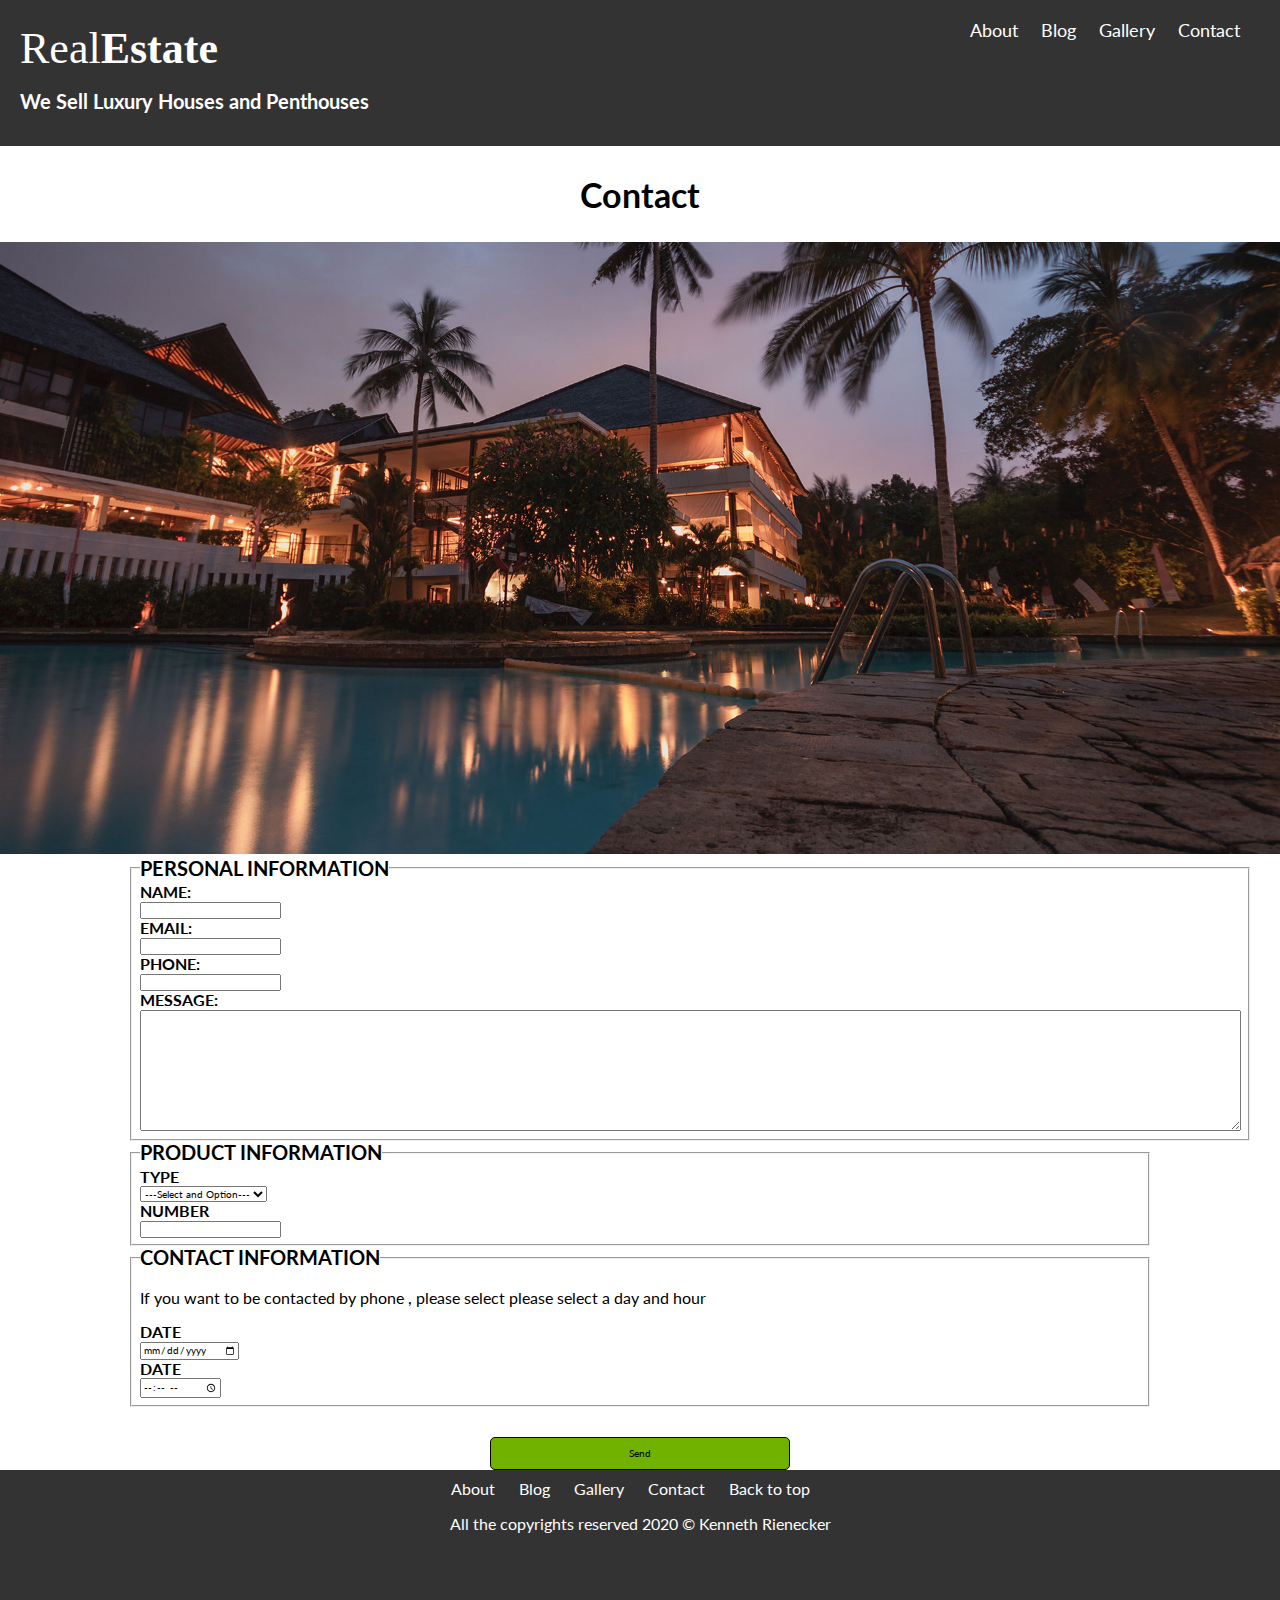
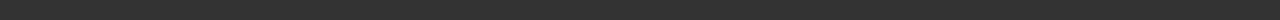
<file: Project/contact.html>
<!DOCTYPE html>
<html lang="en">
<head>
    <meta charset="UTF-8">
    <meta name="viewport" content="width=device-width, initial-scale=1.0">
    <link href="https://fonts.googleapis.com/css2?family=Lato:wght@300;400;700&display=swap" rel="stylesheet">
    <link rel="stylesheet" href="css/mystyle.css">
    <link rel="stylesheet" href="css/normalize.css">
    <link rel="stylesheet" href="css/contact.css">
    <title>Contact</title>
</head>
<body>
    <header class="site-header">
        <div class="content header">
            <div class="bar">
                <a href="index.html">
                    <img src="img/logo.svg" alt= "logo">
            </a>
                <nav class="menu">
                   <a href="about.html">About</a>
                   <a href="blog.html">Blog</a>
                   <a href="gallery.html">Gallery</a>
                   <a href="contact.html">Contact</a>
               </nav>
           </div>
           <h1>We Sell Luxury Houses and Penthouses</h1>
           </div>
   </header>
   <h2 class="center">Contact</h2>
   <img src="img/destacada.jpg" alt="just a picture">
   <main class="container">
        <form action="#">
            <fieldset>
                <legend>Personal Information</legend>
                <label for="name">Name:</label>
                <input type="text" name="name" id="userName">

                <label for="email">Email:</label>
                <input type="text" Email="email" id="userEmail">

                <label for="phone">Phone:</label>
                <input type="tel" Email="phone" id="userPhone">

                <label for="message">Message:</label>
                <textarea name="message" Email="userMessage" cols="180" rows="10"></textarea>
            </fieldset>

            <fieldset>
                <legend>Product Information</legend>
                <label for="type">Type</label>
                <select name="type" id="product">
                    <option value="" selected disabled> ---Select and Option---</option>
                    <option value="sell">Sell</option>
                    <option value="buy">Buy</option>
                </select>

                <label for="number">Number</label>
                <input type="number" name="number" id="productNumber">
            </fieldset>

            <fieldset>
                <legend>Contact Information</legend>
                <p>If you want to be contacted by phone , please select please select a day and hour</p>

                <label for="date">Date</label>
                <input type="date" name="date" id="date">

                <label for="hour">Date</label>
                <input type="time" name="hour" id="hour">
            </fieldset>

            <div class="btn-form">
                <input class="btn" type="submit" value="Send">
            </div>
        </form>

   </main>

   <footer>
    <nav>
        <a href="about.html">About</a>
        <a href="blog.html">Blog</a>
        <a href="gallery.html">Gallery</a>
        <a href="contact.html">Contact</a>
        <a href="#top">Back to top</a>
    </nav>
    <p>All the copyrights reserved 2020 &copy; Kenneth Rienecker</p>
    
</footer>
</body>
</html>
</file>
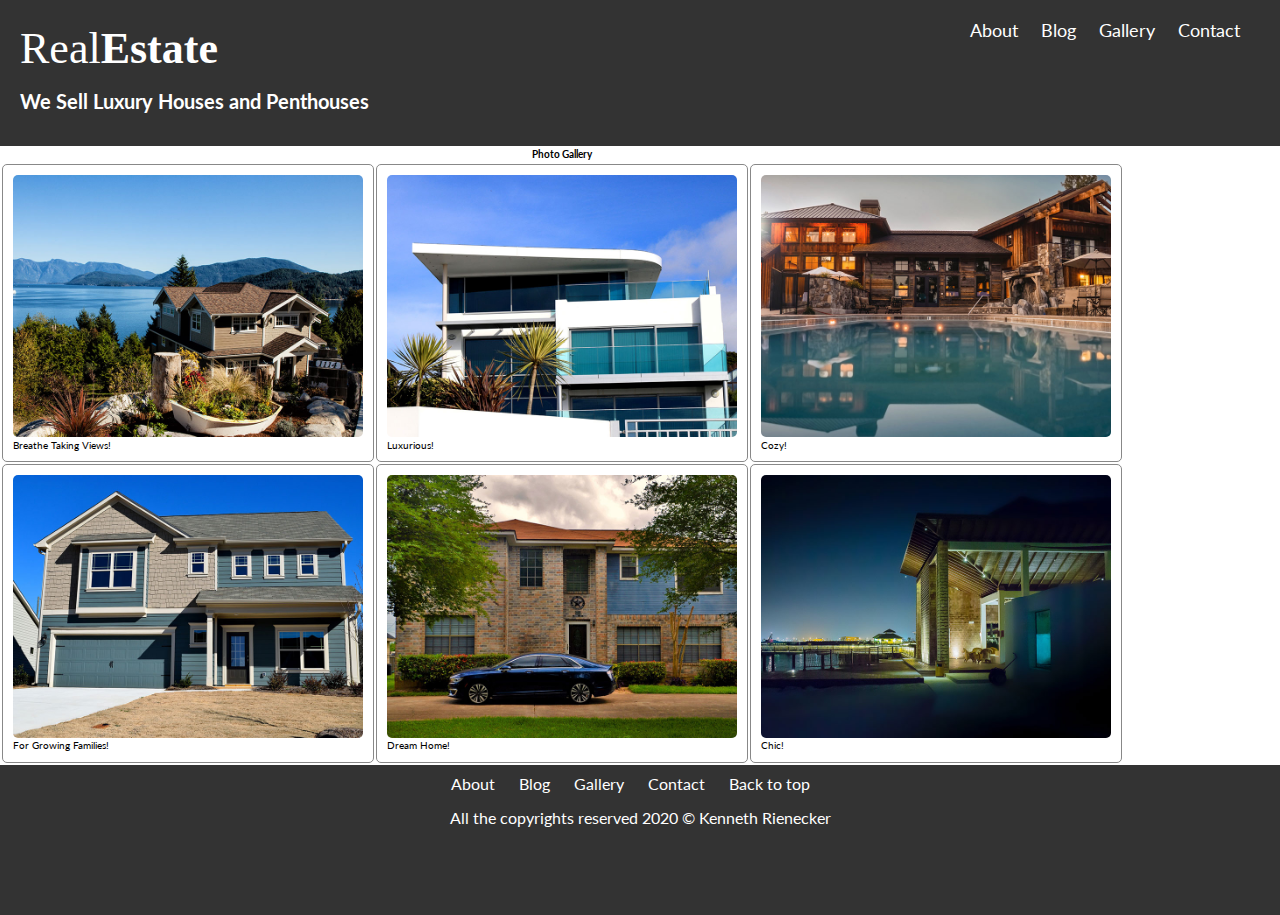
<file: Project/gallery.html>
<!DOCTYPE html>
<html lang="en">
<head>
    <meta charset="UTF-8">
    <meta name="viewport" content="width=device-width, initial-scale=1.0">
    <title>Gallery</title>
    <link href="https://fonts.googleapis.com/css2?family=Lato:wght@300;400;700&display=swap" rel="stylesheet">
    <link rel="stylesheet" href="css/mystyle.css">
    <link rel="stylesheet" href="css/normalize.css">

    <style>
        td{
            border: 1px solid rgb(136,136, 136);
            border-radius: 5px;
            padding: 10px;
        }

        td img{
            width:350px;
            border-radius: 5px;
        }

        td img:hover{
            transform: scale(1.5);
        }
    </style>
</head>

<body>
    <header class="site-header">
         <div class="content header">
             <div class="bar">
                <a href="index.html">
                    <img src="img/logo.svg" alt= "logo">
            </a>
                 <nav class="menu">
                    <a href="about.html">About</a>
                    <a href="blog.html">Blog</a>
                    <a href="gallery.html">Gallery</a>
                    <a href="contact.html">Contact</a>
                </nav>
            </div>
            <h1>We Sell Luxury Houses and Penthouses</h1>
            </div>
    </header>

    <main>
        <!--<table border="1">
            <tr>
                <td colspan="3">Students</td>
            </tr>
            <tr>
                <th>name</th>
                <th>age</th>
                <th>grade</th>
            </tr>

            <tr>
                <td>Charles</td>
                <td>28</td>
                <td>A-</td>
            </tr>

            <tr>
                <td>Luis</td>
                <td>22</td>
                <td>F</td>
            </tr>
        </table>-->
        <table>
            <tr>
                <th colspan="3"> Photo Gallery</th>
            </tr>
            <tr>
                <td><img src="img/anuncio1.jpg" alt="photo 1"> <figcaption>Breathe Taking Views!</figcaption></td>
                <td><img src="img/anuncio2.jpg" alt="photo 2"> <figcaption>Luxurious!</figcaption></td>
                <td><img src="img/anuncio3.jpg" alt="photo 3"> <figcaption>Cozy!</figcaption></td>
            </tr>

            <tr>
                <td><img src="img/anuncio4.jpg" alt="photo 4"> <figcaption>For Growing Families!</figcaption></td>
                <td><img src="img/anuncio5.jpg" alt="photo 5"> <figcaption>Dream Home!</figcaption></td>
                <td><img src="img/anuncio6.jpg" alt="photo 6"> <figcaption>Chic!</figcaption></td>
            </tr>
        </table>

    </main>

    <footer>
        <nav>
            <a href="about.html">About</a>
            <a href="blog.html">Blog</a>
            <a href="gallery.html">Gallery</a>
            <a href="contact.html">Contact</a>
            <a href="#top">Back to top </a>
            
        </nav>
        <p>All the copyrights reserved 2020 &copy; Kenneth Rienecker</p>
        
    </footer>
</body>

</html>
</file>
<file: css/contact.css>
label{
    display: block;
    font-size: 1.6rem;
    font-weight: 700;
    text-transform: uppercase;
}

legend{
    font-size: 2rem;
    text-transform: uppercase;
    font-weight: 700;
}

input:not([type="submit"])textarea,select{
    display: block;
    background-color: #e1e1e1;
    width: 80%;
    padding: 1rem;
    border-radius: 10rem;
    margin-bottom: 2rem;
    border: none;
    font-size: 1.6rem;
}

.btn{
    display: block;
    width: 30rem;
    background-color: #71b100;
    font-weight: 400;
    font-size: 1.8;
    text-decoration: none;
    padding: 1rem;
    text-align: center;
    border: 1px solid black;
    border-radius: 5px;
    margin-top: 3rem;
}

.btn-form{
    display: flex;
    justify-content: center;
}
</file>
<file: Project/css/contact.css>
label{
    display: block;
    font-size: 1.6rem;
    font-weight: 700;
    text-transform: uppercase;
}

legend{
    font-size: 2rem;
    text-transform: uppercase;
    font-weight: 700;
}

input:not([type="submit"])textarea,select{
    display: block;
    background-color: #e1e1e1;
    width: 80%;
    padding: 1rem;
    border-radius: 10rem;
    margin-bottom: 2rem;
    border: none;
    font-size: 1.6rem;
}

.btn{
    display: block;
    width: 30rem;
    background-color: #71b100;
    font-weight: 400;
    font-size: 1.8;
    text-decoration: none;
    padding: 1rem;
    text-align: center;
    border: 1px solid black;
    border-radius: 5px;
    margin-top: 3rem;
}

.btn-form{
    display: flex;
    justify-content: center;
}
</file>
<file: css/mystyle.css>
/*global styles*/

html{
    font-size: 62.5%; /*reset the HTML 1rem=10px*/
}

:root{
    --primary:#ffffff;
    --dark:#333333;
    --secondary:#71b100;
}

body{
    font-family: 'Lato', sans-serif;
    margin:0;
    height: 100%;
    width: 100%;
}

h1{
    font-size: 3.8rem;
}

h2{
    font-size: 3.4rem;
}

h3{
    font-size: 2.8rem;
}

h4{
    font-size: 2.6rem;
}

p{
    font-size: 1.6rem;
}

img{
    max-width: 100%;
}

/*utilities*/

.center{
    text-align: center;
}
.container{
    width: 80%;
    margin-right: auto;
    margin-left: auto;
    max-width: 120rem;
}

/*header*/
.site-header{
    background-color: var(--dark);
    padding: 2rem;
}

.site-header-init{
    background-image: url(/img/header.jpg);
    height: 60vh;
    background-position: center center;
    background-repeat: no-repeat;
    background-size: cover;
    color: var(--primary);
}

.bar{
    display:flex;
    flex-direction: row;
    justify-content: space-between;
}
.content-header{
    display:flex;
    flex-direction: column;
    justify-content: space-between;
    height: 100%;
}

/*menu*/
.menu a{
    display: inline-block;

    color: var(--primary);
    text-decoration: none;
    font-size: 2.2rem;

    margin-right: 2rem;

}

.menu a:hover{
    color:var(--secondary);
}

/*section*/

.icon{
    text-align: center;
}

/*porducts*/

.product{
    border: 1px sold #b5b5b5;
    background-color: #f5f5f5;
    margin-bottom: 2rem;
}

/*Button Style

.btn{
    background-color: #03818a;
    color:white;
    font-size: 18px;
    display:block;
    width:200px;
    margin-left:auto;
    margin-right: auto;
    border-radius: 8px;
}

.btn a{
    color: white;
    text-decoration: none;
}

.btn:hover{
    background-color: #212121;
    color: #03818a;
    transform: scale(3) rotate (360deg);

    */
</file>
<file: Project/css/mystyle.css>
/*global styles*/

html{
    font-size: 62.5%; /*reset the HTML 1rem=10px*/
}

:root{
    --primary:#ffffff;
    --dark:#333333;
    --secondary:#71b100;
}

body{

    font-family: 'Lato', sans-serif;
    margin:0;
    height: 100%;
    width: 100%;
}



h1{
    font-size: 3.8rem;
}

h2{
    font-size: 3.4rem;
}

h3{
    font-size: 2.8rem;
}

h4{
    font-size: 2.6rem;
}

p{
    font-size: 1.6rem;
}

img{
    max-width: 100%;
}

/*utilities*/

.center{
    text-align: center;
}
.container{
    width: 80%;
    margin-right: auto;
    margin-left: auto;
    max-width: 120rem;
}

/*header*/
.site-header{
    background-color: var(--dark);
    padding: 2rem;
    color: white;
}

.site-header-init{
    background-image: url(/img/header.jpg);
    height: 60vh;
    background-position: center center;
    background-repeat: no-repeat;
    background-size: cover;
    color: var(--primary);
}

.bar{
    display:flex;
    flex-direction: row;
    justify-content: space-between;
}
.content-header{
    display:flex;
    flex-direction: column;
    justify-content: space-between;
    height: 100%;
}

/*menu*/
.menu a{
    display: block;
    font-size: 2.2rem;
    text-decoration: none;
    color: white;
    margin-bottom: 1rem;
}
@media(min-width:768px){  /*desktop view*/
    .menu a{
        display: inline-block;
        margin-right: 2rem;
        font-size: 1.8rem;
    }
}

.menu a:hover{
    color:var(--secondary);
}

/*mobile menu*/
.mobile-menu img{
    width: 5rem;
}

.menu{
    display: none;
}

.menu:target{
    display: block;
}
@media(min-width:768px){
    .mobile-menu{
        display: none;
    }
    .menu{
        display: block;
    }
}
/*section*/

.icon{
    text-align: center;
}

@media(min-width:768px){
    .icon-container{
        display: flex;
        justify-content: space-between;
    }
    
}

/*porducts*/

.product{
    border: 1px sold #b5b5b5;
    background-color: #f5f5f5;
    margin-bottom: 2rem;
}

@media(min-width:768px){
    .product-container{
        display: grid;
        grid-template-columns: 33.3% 33.3% 33.3%;
        column-gap: 1rem;
    }
}


ul{
    display: flex;
    justify-content: space-evenly;
    list-style: none;
    padding: 0;
}

ul li{
    display: flex;
}

ul img{
    margin-right: 2rem;
}

.details{
    display: flex;
    flex-direction: row;
    justify-content: center;
    margin-bottom: 2rem;
}

.details a{
    text-decoration: none;
    color: white;
}

.price{
    color: var(--secondary);
    font-weight: 700;
    font-size: 1.8rem;
}

/*footer section*/
footer{
    background-color: var(--dark);
    color: white;
    width: 100%;
    height: 15rem;
    margin-bottom: 0px;
    text-align: center;
    font-size: 1.4rem;
}
footer nav a{
    display: block;
    color: white;
    text-decoration: none;
    margin-right: 2rem;
    font-size: 1.6rem;
    margin-top: 1rem;
    
}

@media(min-width:768px){
    footer nav a{
        display: inline-block;
    }

}
/*contact section*/

.contact-section{
    display: flex;
    background-image: url(/img/encuentra.jpg);
    background-position: center center;
    background-size: cover;
    height: 30rem;
}

.contact-text{
    color: white;
    text-align: center;

}

.contact-text p{
    font-size: 1.8rem;
}

.contact-btn{
    display: flex;
    justify-content: center;
}

a.btn{
    display: block;
    width: 20rem;
    background-color: #71b100;
    font-weight: 400;
    font-size: 1.8;
    text-decoration: none;
    padding: 1rem;
    text-align: center;
    border: 2px solid black;
    border-radius: 5px;
    margin-top: 3rem;
    margin-left: auto;
    margin-right: auto;
}

/*blog page*/

.assets{
    display: grid;
    grid-template-columns: 50% 50%;
    column-gap:2rem;

}

/*about us page*/

.aboutustitle{
    text-align: center;
    }
    
    .aboutcontent{
    display: flex;
    flex-direction: row;
    justify-content: space-between;
    }
    
    .addmargin{
    margin: 1rem;
    }
    
    .about-sec{
        flex-basis: calc(50% - 5rem);
    }
</file>
